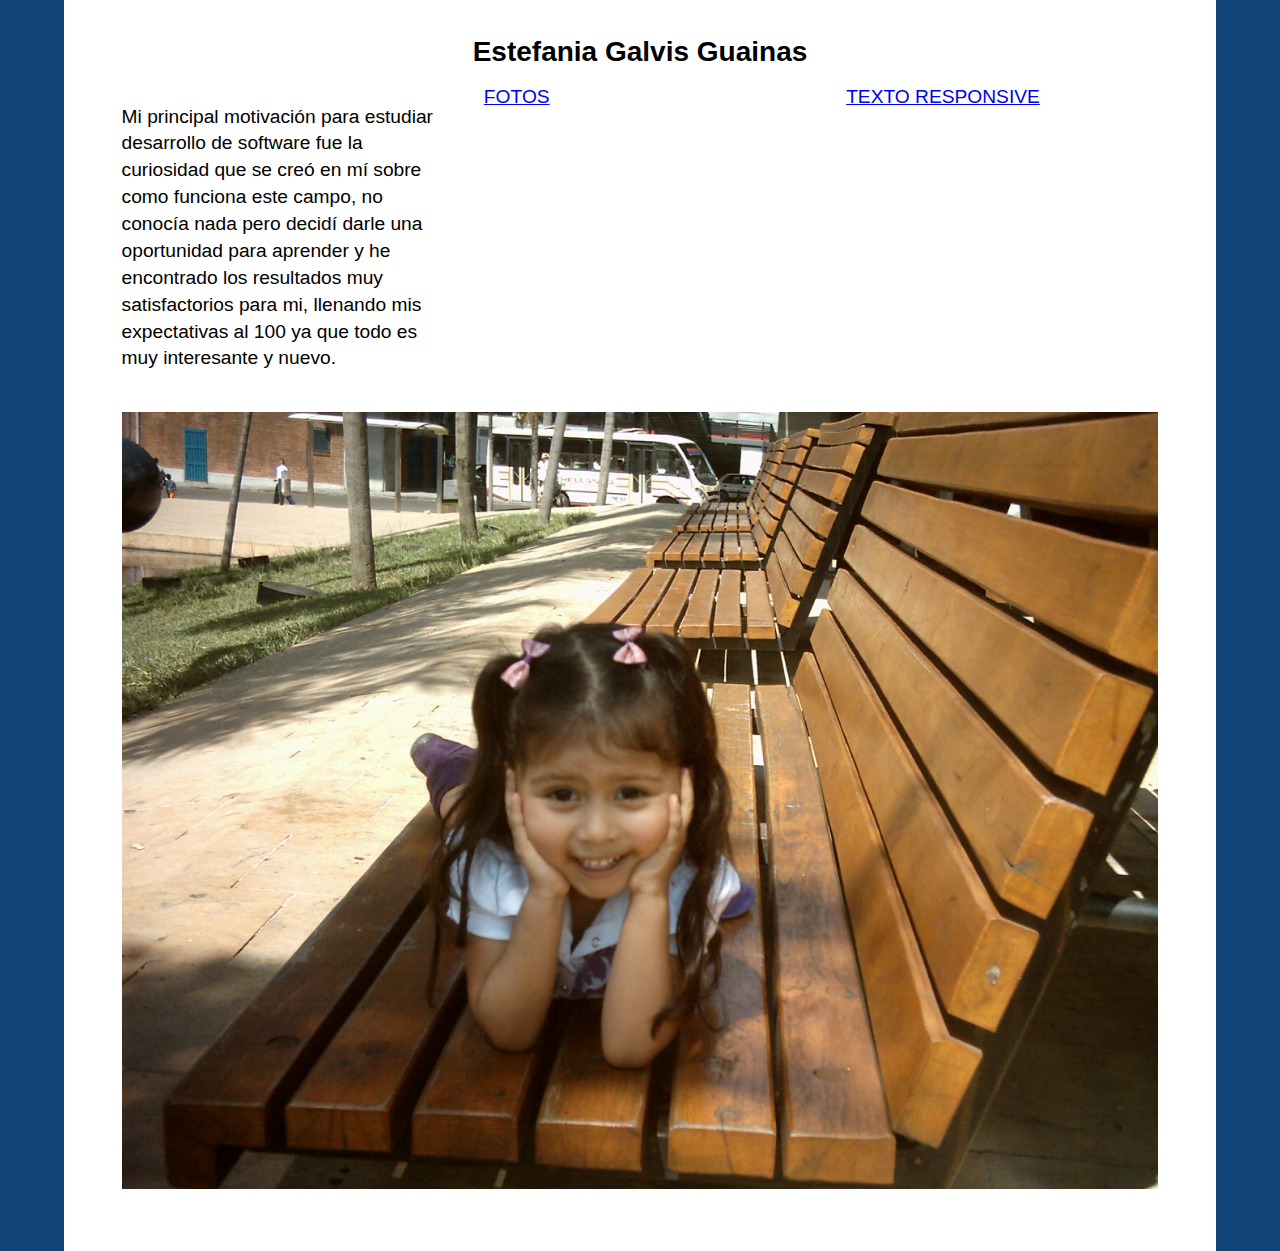
<file: index.html>
<!DOCTYPE html>
<html lang="en">
<head>
    <meta charset="UTF-8">
    <meta http-equiv="X-UA-Compatible" content="IE=edge">
    <meta name="viewport" content="width=device-width, initial-scale=1.0">
    <title>Estefania Galvis</title>
    <link rel="stylesheet" href="./autobiografia.css">
</head>
<body>
    <div id="wrapper">
        <article class="instructions">
            <h1>Estefania Galvis Guainas</h1>
            <section class="columns">
                <p>Mi principal motivación para estudiar desarrollo de software fue la curiosidad que se creó en mí sobre como funciona este campo, no conocía nada pero decidí darle una oportunidad para aprender y he encontrado los resultados muy satisfactorios para mi, llenando mis expectativas al 100 ya que todo es muy interesante y nuevo.</p>
                
                <a href="fotos.html">FOTOS</a>
                <a href="textoresponsive.html">TEXTO RESPONSIVE</a>
            </section>
        </article>
        <img src="./DSCI0016.JPG" alt="">
    </div>
</body>
</html>
</file>
<file: autobiografia.css>
body{
    background: #147;
    font-family: sans-serif;
    margin: 0;
    padding: 0;
}

#wrapper{
    margin: 0 auto;
    width: 100%;
    background: #fff;
    text-align: center;
}

#wrapper img{
    width: 90%;
    height: auto;
    margin: 0 5% 5% 5%;
}

.instructions{
    font-size: 1.2em;
    padding: 20px 5% 20px 5%;
    width: 90%;
    text-align: left;
    line-height: 1.4em;
}

.columns{
    display: grid;
    grid-template-columns: 1fr;
}

#wrapper code{
    font-family: 'Lucida Sans', monospace, 'courier new';
    font-size: 1rem;
    text-align: center;
}

#wrapper h1{
    text-align: center;
    font-size: 1.75rem;
}

@media screen and (min-width: 900px) {
    #wrapper {
        width: 90%;
    }
    .columns{
        grid-template-columns: 1fr 1fr;
        grid-gap: 50px;
    }
    #wrapper code{
        grid-column: 1/-1;
    }
}

@media screen and (min-width: 1200px) {
    #wrapper {
        width: 90%;
    }
    .columns{
        grid-template-columns: 1fr 1fr 1fr;
        grid-gap: 50px;
    }
    #wrapper code{
        grid-column: auto;
        align-self: center;
    }
}
</file>
